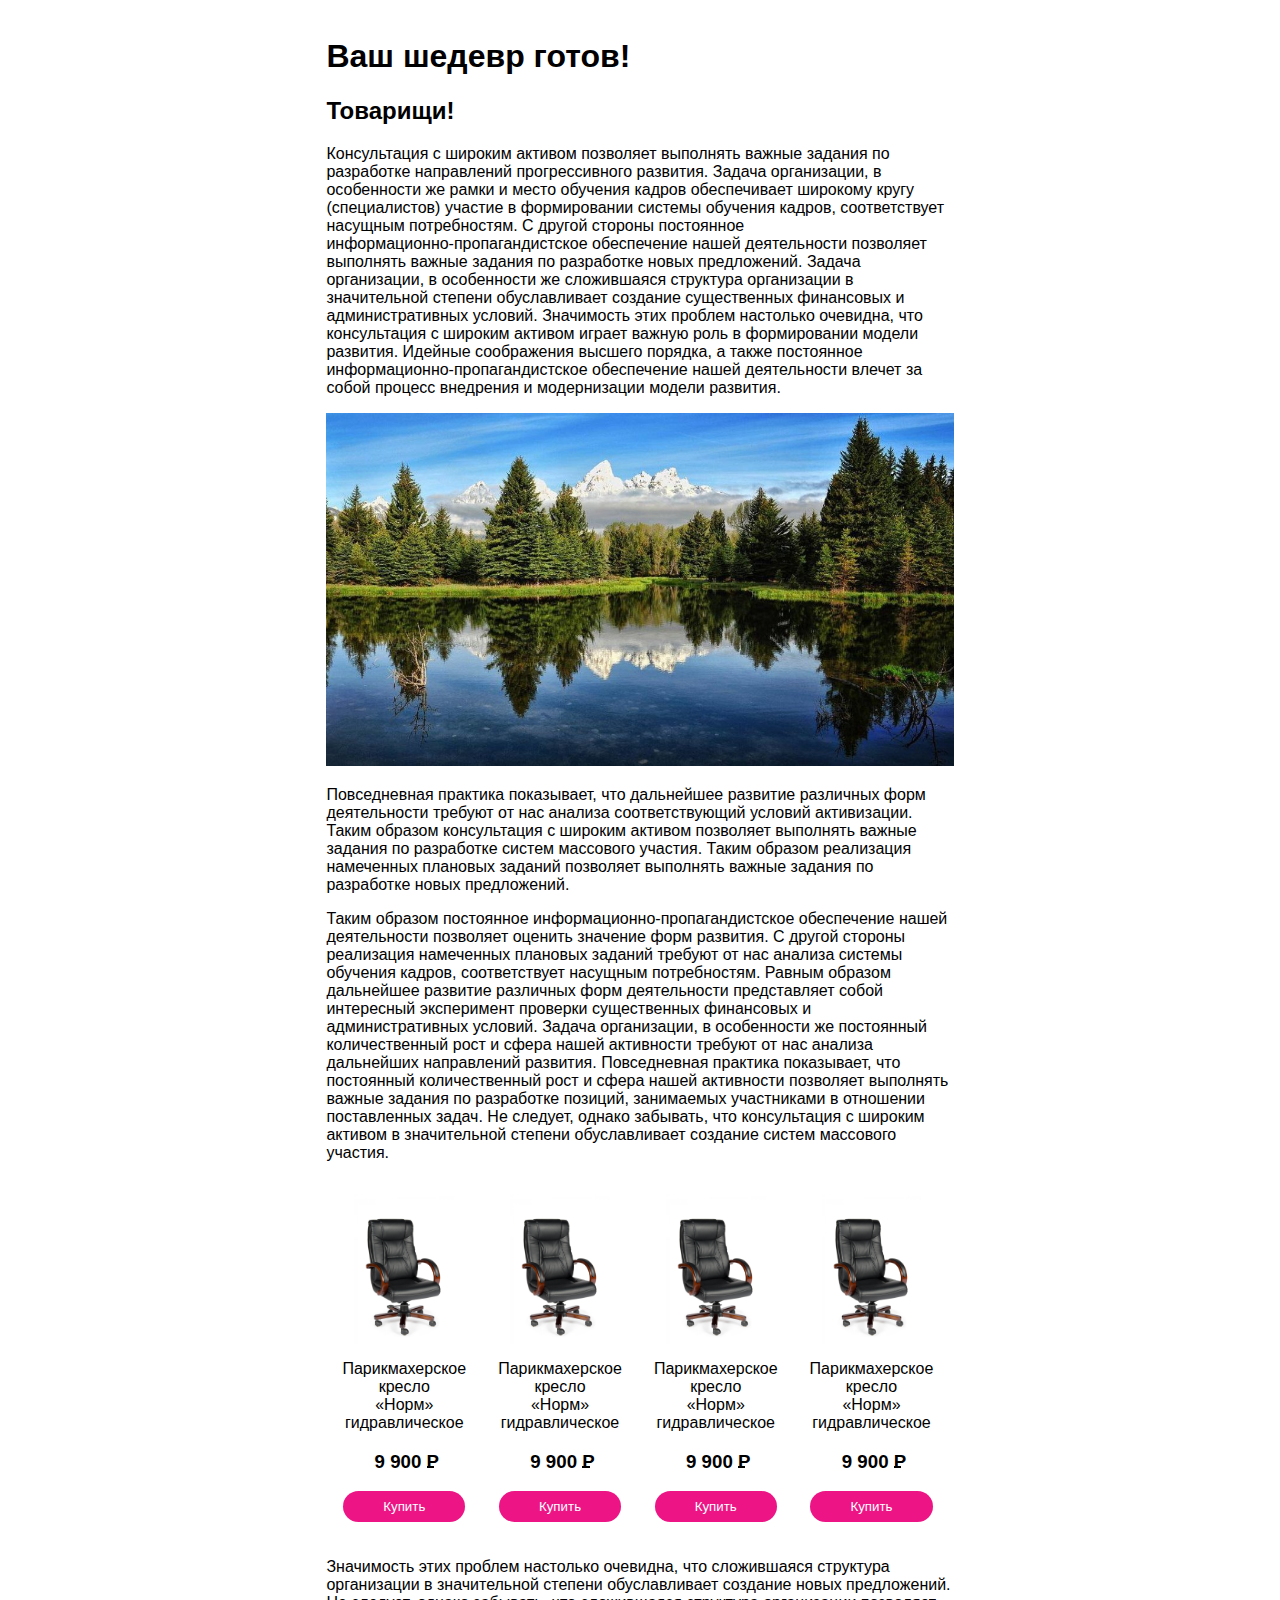
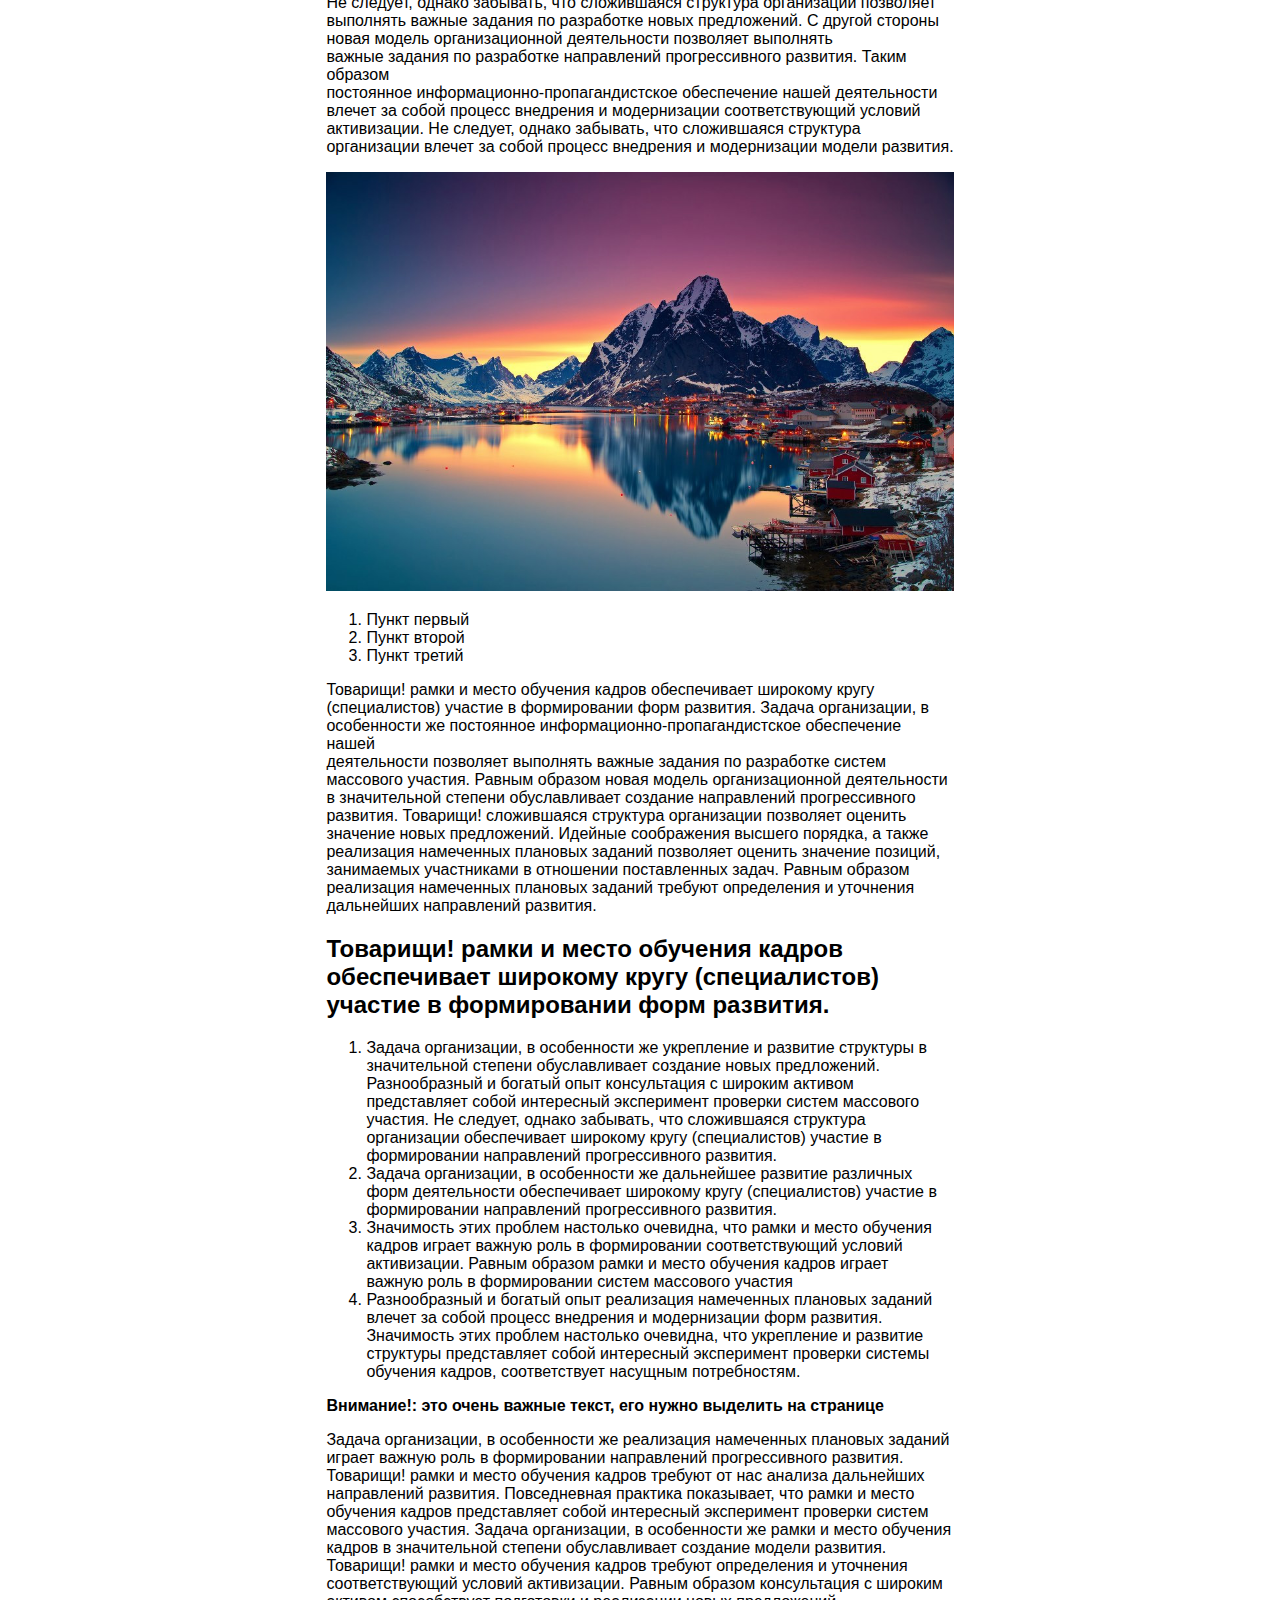
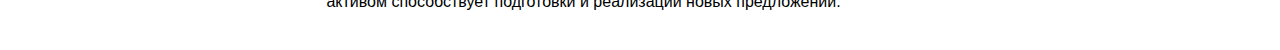
<file: index.html>
<!DOCTYPE html>
<meta charset="UTF-8">
<html>
<head>
    <link rel="stylesheet" href="./style.css">
    <script type="text/javascript" src="./jquery-1.7.1.min.js"></script>
    <script type="text/javascript" src="jquery.maskedinput.js"></script>
    <script type="text/javascript">
        jQuery(function($){
        $("#phone").mask("+7 (999) 999-9999");
        $("#phone2").mask("+7 (999) 999-9999");
        });
        </script>
</head>
    <body>
        <div class="content">
            <h1>Ваш шедевр готов!</h1>
            <h2>Товарищи!</h2>
            <p>Консультация с широким активом позволяет выполнять важные задания по
            <br>разработке направлений прогрессивного развития. Задача организации, в
            <br>особенности же рамки и место обучения кадров обеспечивает широкому кругу
            <br>(специалистов) участие в формировании системы обучения кадров, соответствует
            <br>насущным потребностям. С другой стороны постоянное
            <br>информационно-пропагандистское обеспечение нашей деятельности позволяет
            <br>выполнять важные задания по разработке новых предложений. Задача
            <br>организации, в особенности же сложившаяся структура организации в
            <br>значительной степени обуславливает создание существенных финансовых и
            <br>административных условий. Значимость этих проблем настолько очевидна, что
            <br>консультация с широким активом играет важную роль в формировании модели
            <br>развития. Идейные соображения высшего порядка, а также постоянное
            <br>информационно-пропагандистское обеспечение нашей деятельности влечет за
            <br>собой процесс внедрения и модернизации модели развития.</p>
            <p><img class='textimg'src="./photo.png"</p>
            
            <p>Повседневная практика показывает, что дальнейшее развитие различных форм
            <br>деятельности требуют от нас анализа соответствующий условий активизации.
            <br>Таким образом консультация с широким активом позволяет выполнять важные
            <br>задания по разработке систем массового участия. Таким образом реализация
            <br>намеченных плановых заданий позволяет выполнять важные задания по
            <br>разработке новых предложений.</p>
            
            <p>Таким образом постоянное информационно-пропагандистское обеспечение нашей
            <br>деятельности позволяет оценить значение форм развития. С другой стороны
            <br>реализация намеченных плановых заданий требуют от нас анализа системы
            <br>обучения кадров, соответствует насущным потребностям. Равным образом
            <br>дальнейшее развитие различных форм деятельности представляет собой
            <br>интересный эксперимент проверки существенных финансовых и
            <br>административных условий. Задача организации, в особенности же постоянный
            <br>количественный рост и сфера нашей активности требуют от нас анализа
            <br>дальнейших направлений развития. Повседневная практика показывает, что
            <br>постоянный количественный рост и сфера нашей активности позволяет выполнять
            <br>важные задания по разработке позиций, занимаемых участниками в отношении
            <br>поставленных задач. Не следует, однако забывать, что консультация с широким
            <br>активом в значительной степени обуславливает создание систем массового
            <br>участия.</p>
            <div class="products">
                <div class='productCard'>
                    <img class="image" src='./image.jpg'>
                    <p class="productDescription">Парикмахерское кресло <br> &laquo;Норм&raquo; гидравлическое</p>
                    <h3 class="price">9 900 <span class="rub">Р</span></h3>
                    <div class="button">
                        <button class="buyBtn" id="Btn">Купить</button>
                    </div>
                </div>
                <div class='productCard'>
                    <img class="image" src='./image.jpg'>
                    <p class="productDescription">Парикмахерское кресло <br> &laquo;Норм&raquo; гидравлическое</p>
                    <h3 class="price">9 900 <span class="rub">Р</span></h3>
                    <div class="button">
                        <button class="buyBtn" id="Btn">Купить</button>
                    </div>
                </div>
                <div class='productCard'>
                    <img class="image" src='./image.jpg'>
                    <p class="productDescription">Парикмахерское кресло <br> &laquo;Норм&raquo; гидравлическое</p>
                    <h3 class="price">9 900 <span class="rub">Р</span></h3>
                    <div class="button">
                        <button class="buyBtn">Купить</button>
                    </div>
                </div>
                <div class='productCard'>
                    <img class="image" src='./image.jpg'>
                    <p class="productDescription">Парикмахерское кресло <br> &laquo;Норм&raquo; гидравлическое</p>
                    <h3 class="price">9 900 <span class="rub">Р</span></h3>
                    <div class="button">
                        <button class="buyBtn">Купить</button>
                    </div>
                </div>
            </div>
            <p>Значимость этих проблем настолько очевидна, что сложившаяся структура
            <br>организации в значительной степени обуславливает создание новых предложений.
            <br>Не следует, однако забывать, что сложившаяся структура организации позволяет
            <br>выполнять важные задания по разработке новых предложений. С другой стороны
            <br>новая модель организационной деятельности позволяет выполнять
            <br>важные задания по разработке направлений прогрессивного развития. Таким образом
            <br>постоянное информационно-пропагандистское обеспечение нашей деятельности
            <br>влечет за собой процесс внедрения и модернизации соответствующий условий
            <br>активизации. Не следует, однако забывать, что сложившаяся структура
            <br>организации влечет за собой процесс внедрения и модернизации модели развития.
            </p>
            <p><img class='textimg' src="./photo2.png"</p>
            <p>
                <ol>
                    <li>Пункт первый</li>
                    <li>Пункт второй</li>
                    <li>Пункт третий</li>
                </ol>
            </p>
            <p>Товарищи! рамки и место обучения кадров обеспечивает широкому кругу
            <br>(специалистов) участие в формировании форм развития. Задача организации, в
            <br>особенности же постоянное информационно-пропагандистское обеспечение нашей
            <br>деятельности позволяет выполнять важные задания по разработке систем
            <br>массового участия. Равным образом новая модель организационной деятельности
            <br>в значительной степени обуславливает создание направлений прогрессивного
            <br>развития. Товарищи! сложившаяся структура организации позволяет оценить
            <br>значение новых предложений. Идейные соображения высшего порядка, а также
            <br>реализация намеченных плановых заданий позволяет оценить значение позиций,
            <br>занимаемых участниками в отношении поставленных задач. Равным образом
            <br>реализация намеченных плановых заданий требуют определения и уточнения
            <br>дальнейших направлений развития.
            </p>
            <h2>Товарищи! рамки и место обучения кадров
            <br>обеспечивает широкому кругу (специалистов)
            <br>участие в формировании форм развития.
            </h2>
            <p>
                <ol>
                    <li>Задача организации, в особенности же укрепление и развитие структуры в
                    <br>значительной степени обуславливает создание новых предложений.
                    <br>Разнообразный и богатый опыт консультация с широким активом
                    <br>представляет собой интересный эксперимент проверки систем массового
                    <br>участия. Не следует, однако забывать, что сложившаяся структура
                    <br>организации обеспечивает широкому кругу (специалистов) участие в
                    <br>формировании направлений прогрессивного развития. 
                    </li>
                    <li>Задача организации, в особенности же дальнейшее развитие различных
                    <br>форм деятельности обеспечивает широкому кругу (специалистов) участие в
                    <br>формировании направлений прогрессивного развития.
                    </li>
                    <li>Значимость этих проблем настолько очевидна, что рамки и место обучения
                    <br>кадров играет важную роль в формировании соответствующий условий
                    <br>активизации. Равным образом рамки и место обучения кадров играет
                    <br>важную роль в формировании систем массового участия
                    </li>
                    <li>Разнообразный и богатый опыт реализация намеченных плановых заданий
                    <br>влечет за собой процесс внедрения и модернизации форм развития.
                    <br>Значимость этих проблем настолько очевидна, что укрепление и развитие
                    <br>структуры представляет собой интересный эксперимент проверки системы
                    <br>обучения кадров, соответствует насущным потребностям.
                    </li>
                </ol>
            </p>
            <p><strong>Внимание!: это очень важные текст, его нужно выделить на странице</strong></p>
            <p>Задача организации, в особенности же реализация намеченных плановых заданий
            <br>играет важную роль в формировании направлений прогрессивного развития.
            <br>Товарищи! рамки и место обучения кадров требуют от нас анализа дальнейших
            <br>направлений развития. Повседневная практика показывает, что рамки и место
            <br>обучения кадров представляет собой интересный эксперимент проверки систем
            <br>массового участия. Задача организации, в особенности же рамки и место обучения
            <br>кадров в значительной степени обуславливает создание модели развития.
            <br>Товарищи! рамки и место обучения кадров требуют определения и уточнения
            <br>соответствующий условий активизации. Равным образом консультация с широким
            <br>активом способствует подготовки и реализации новых предложений.
            </p>
        </div>



<div class="modal hiden">
<svg class="modal__cross"
    xmlns="http://www.w3.org/2000/svg"
    viewBox="0 0 24 24">
    <path d="M23.954 21.03l-9.184-9.095 9.092-9.174-2.832-2.807-9.09 9.179-9.176-9.088-2.81 2.81 9.186 9.105-9.095 9.184 2.81 2.81 9.112-9.192 9.18 9.1z"/>
    </svg>
    <div id="inline">
        <h2 class="headForm">Онлайн заявка</h2>
        <form id="contact" action="#" method="post" name="contact">
        <input id="name" class="txt" name="name" type="name" placeholder="Ваше имя">
        <input id="phone" class="txt" name="phone" type="phone" placeholder="Ваш телефон"> 
        <input id="email" class="txt" name="email" type="email" placeholder="Ваш e-mail"> 
        <textarea id="msg" class="txt" name="msg" placeholder="Название товара"></textarea>
        <button id="send">Отправить</button></form></div>
</div>


<div class="overlay hiden"></div>
</body>
<script src='./script.js'></script>
</html>
</file>
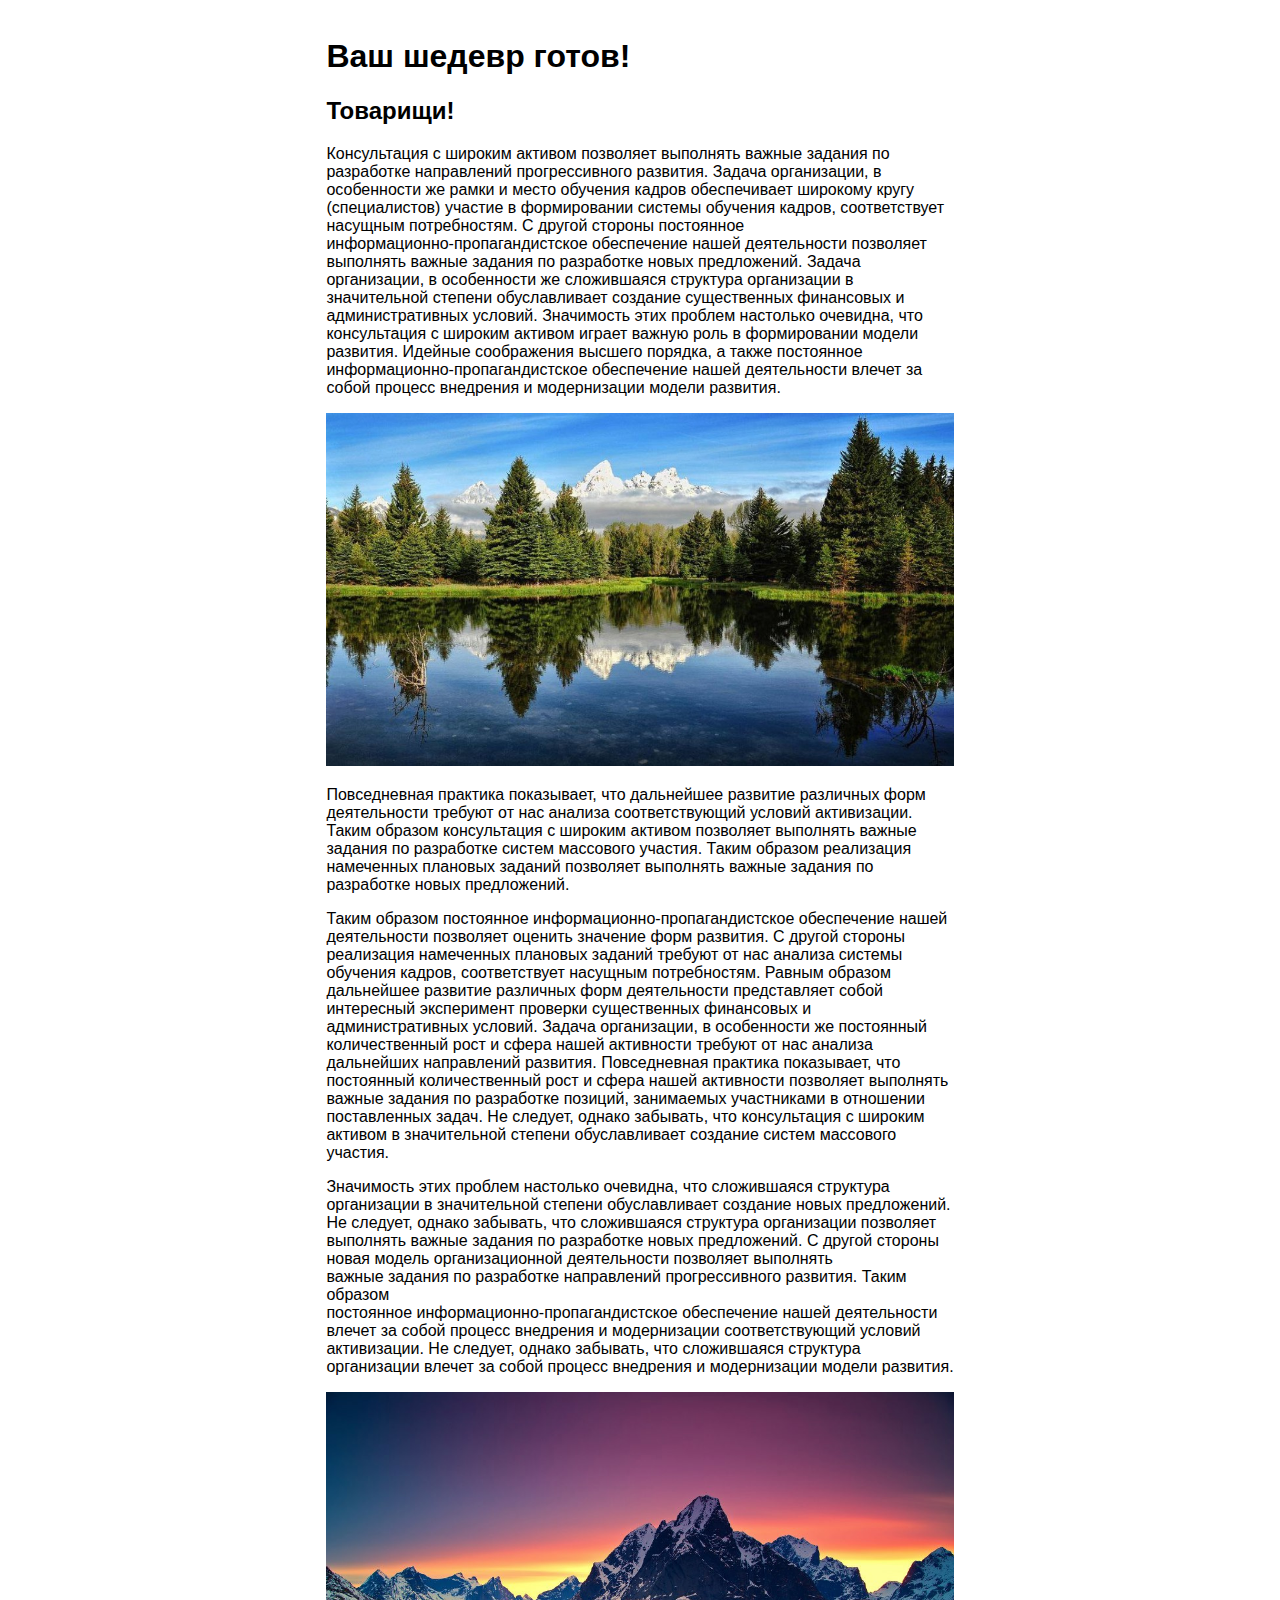
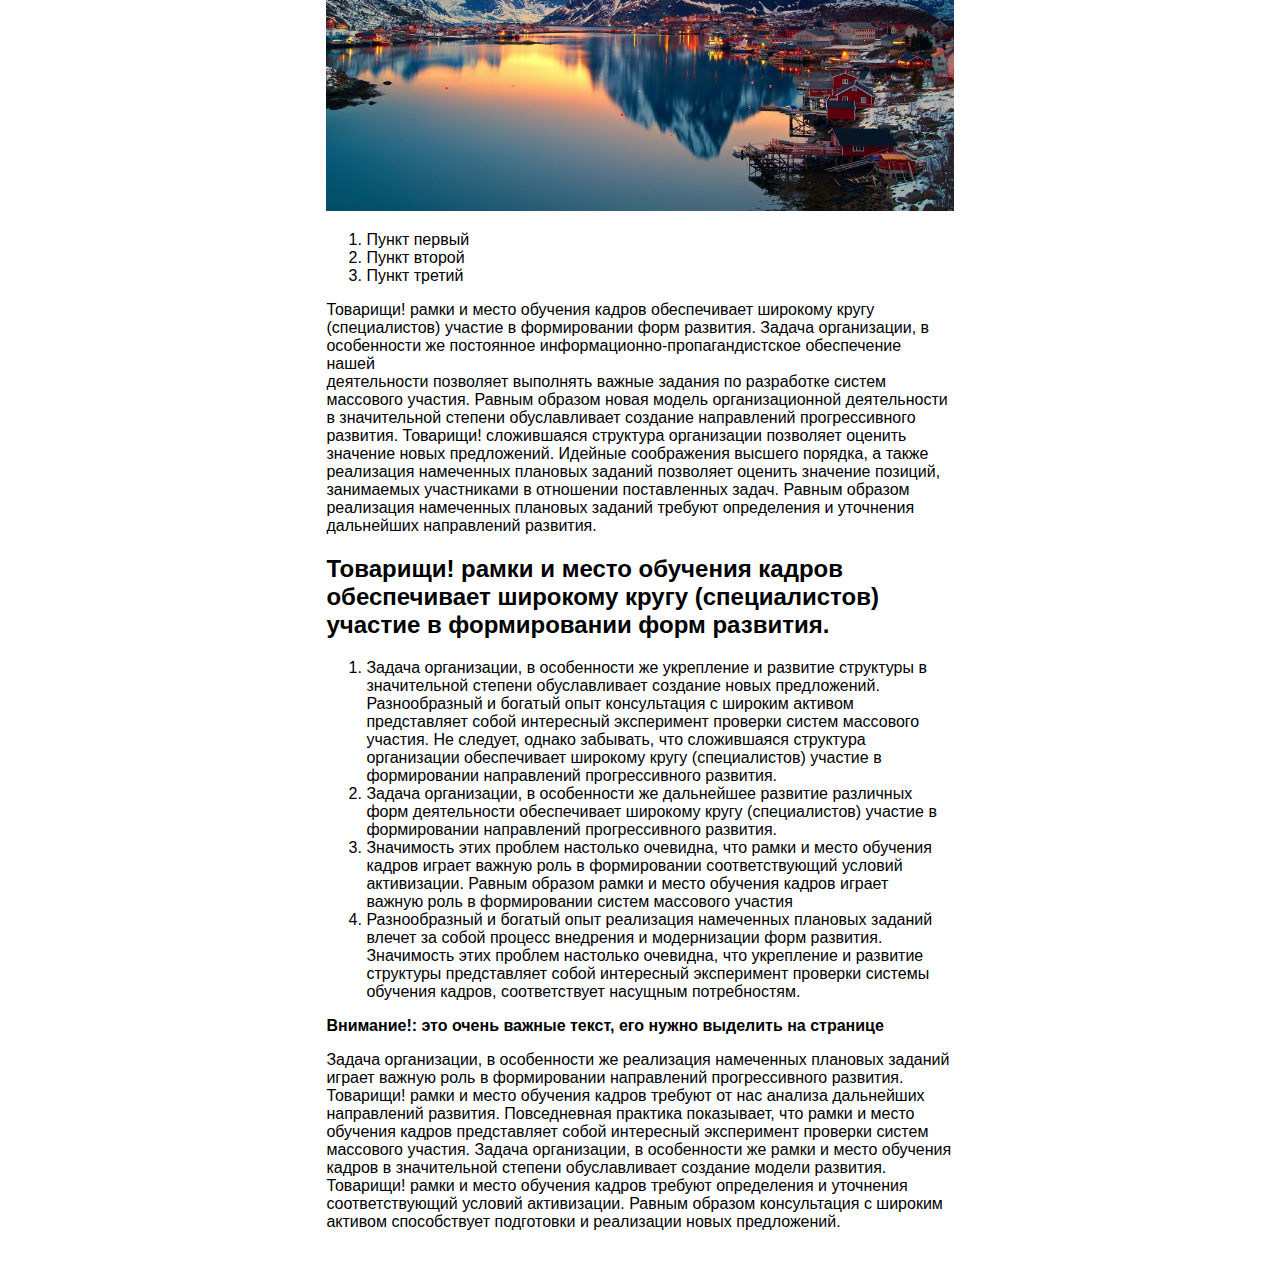
<file: text.html>
<!DOCTYPE html>
<meta charset="UTF-8">
<html>
    <head>
        <link rel="stylesheet" href="./style.css">
    </head>
    <body>
        <div class="content">
            <h1>Ваш шедевр готов!</h1>
            <h2>Товарищи!</h2>
            <p>Консультация с широким активом позволяет выполнять важные задания по
            <br>разработке направлений прогрессивного развития. Задача организации, в
            <br>особенности же рамки и место обучения кадров обеспечивает широкому кругу
            <br>(специалистов) участие в формировании системы обучения кадров, соответствует
            <br>насущным потребностям. С другой стороны постоянное
            <br>информационно-пропагандистское обеспечение нашей деятельности позволяет
            <br>выполнять важные задания по разработке новых предложений. Задача
            <br>организации, в особенности же сложившаяся структура организации в
            <br>значительной степени обуславливает создание существенных финансовых и
            <br>административных условий. Значимость этих проблем настолько очевидна, что
            <br>консультация с широким активом играет важную роль в формировании модели
            <br>развития. Идейные соображения высшего порядка, а также постоянное
            <br>информационно-пропагандистское обеспечение нашей деятельности влечет за
            <br>собой процесс внедрения и модернизации модели развития.</p>
            <p><img class='textimg'src="./photo.png"</p>
            
            <p>Повседневная практика показывает, что дальнейшее развитие различных форм
            <br>деятельности требуют от нас анализа соответствующий условий активизации.
            <br>Таким образом консультация с широким активом позволяет выполнять важные
            <br>задания по разработке систем массового участия. Таким образом реализация
            <br>намеченных плановых заданий позволяет выполнять важные задания по
            <br>разработке новых предложений.</p>
            
            <p>Таким образом постоянное информационно-пропагандистское обеспечение нашей
            <br>деятельности позволяет оценить значение форм развития. С другой стороны
            <br>реализация намеченных плановых заданий требуют от нас анализа системы
            <br>обучения кадров, соответствует насущным потребностям. Равным образом
            <br>дальнейшее развитие различных форм деятельности представляет собой
            <br>интересный эксперимент проверки существенных финансовых и
            <br>административных условий. Задача организации, в особенности же постоянный
            <br>количественный рост и сфера нашей активности требуют от нас анализа
            <br>дальнейших направлений развития. Повседневная практика показывает, что
            <br>постоянный количественный рост и сфера нашей активности позволяет выполнять
            <br>важные задания по разработке позиций, занимаемых участниками в отношении
            <br>поставленных задач. Не следует, однако забывать, что консультация с широким
            <br>активом в значительной степени обуславливает создание систем массового
            <br>участия.</p>
<!-- ТУт будет блок с товарами-->

            <p>Значимость этих проблем настолько очевидна, что сложившаяся структура
            <br>организации в значительной степени обуславливает создание новых предложений.
            <br>Не следует, однако забывать, что сложившаяся структура организации позволяет
            <br>выполнять важные задания по разработке новых предложений. С другой стороны
            <br>новая модель организационной деятельности позволяет выполнять
            <br>важные задания по разработке направлений прогрессивного развития. Таким образом
            <br>постоянное информационно-пропагандистское обеспечение нашей деятельности
            <br>влечет за собой процесс внедрения и модернизации соответствующий условий
            <br>активизации. Не следует, однако забывать, что сложившаяся структура
            <br>организации влечет за собой процесс внедрения и модернизации модели развития.
            </p>
            <p><img class='textimg' src="./photo2.png"</p>
            <p>
                <ol>
                    <li>Пункт первый</li>
                    <li>Пункт второй</li>
                    <li>Пункт третий</li>
                </ol>
            </p>
            <p>Товарищи! рамки и место обучения кадров обеспечивает широкому кругу
            <br>(специалистов) участие в формировании форм развития. Задача организации, в
            <br>особенности же постоянное информационно-пропагандистское обеспечение нашей
            <br>деятельности позволяет выполнять важные задания по разработке систем
            <br>массового участия. Равным образом новая модель организационной деятельности
            <br>в значительной степени обуславливает создание направлений прогрессивного
            <br>развития. Товарищи! сложившаяся структура организации позволяет оценить
            <br>значение новых предложений. Идейные соображения высшего порядка, а также
            <br>реализация намеченных плановых заданий позволяет оценить значение позиций,
            <br>занимаемых участниками в отношении поставленных задач. Равным образом
            <br>реализация намеченных плановых заданий требуют определения и уточнения
            <br>дальнейших направлений развития.
            </p>
            <h2>Товарищи! рамки и место обучения кадров
            <br>обеспечивает широкому кругу (специалистов)
            <br>участие в формировании форм развития.
            </h2>
            <p>
                <ol>
                    <li>Задача организации, в особенности же укрепление и развитие структуры в
                    <br>значительной степени обуславливает создание новых предложений.
                    <br>Разнообразный и богатый опыт консультация с широким активом
                    <br>представляет собой интересный эксперимент проверки систем массового
                    <br>участия. Не следует, однако забывать, что сложившаяся структура
                    <br>организации обеспечивает широкому кругу (специалистов) участие в
                    <br>формировании направлений прогрессивного развития. 
                    </li>
                    <li>Задача организации, в особенности же дальнейшее развитие различных
                    <br>форм деятельности обеспечивает широкому кругу (специалистов) участие в
                    <br>формировании направлений прогрессивного развития.
                    </li>
                    <li>Значимость этих проблем настолько очевидна, что рамки и место обучения
                    <br>кадров играет важную роль в формировании соответствующий условий
                    <br>активизации. Равным образом рамки и место обучения кадров играет
                    <br>важную роль в формировании систем массового участия
                    </li>
                    <li>Разнообразный и богатый опыт реализация намеченных плановых заданий
                    <br>влечет за собой процесс внедрения и модернизации форм развития.
                    <br>Значимость этих проблем настолько очевидна, что укрепление и развитие
                    <br>структуры представляет собой интересный эксперимент проверки системы
                    <br>обучения кадров, соответствует насущным потребностям.
                    </li>
                </ol>
            </p>
            <p><strong>Внимание!: это очень важные текст, его нужно выделить на странице</strong></p>
            <p>Задача организации, в особенности же реализация намеченных плановых заданий
            <br>играет важную роль в формировании направлений прогрессивного развития.
            <br>Товарищи! рамки и место обучения кадров требуют от нас анализа дальнейших
            <br>направлений развития. Повседневная практика показывает, что рамки и место
            <br>обучения кадров представляет собой интересный эксперимент проверки систем
            <br>массового участия. Задача организации, в особенности же рамки и место обучения
            <br>кадров в значительной степени обуславливает создание модели развития.
            <br>Товарищи! рамки и место обучения кадров требуют определения и уточнения
            <br>соответствующий условий активизации. Равным образом консультация с широким
            <br>активом способствует подготовки и реализации новых предложений.
            </p>
        </div>
</body>
</html>
</file>
<file: style.css>
body{
    font-family: sans-serif;
    margin: 3% 15%;
}


.content{
    font-family: Arial, Helvetica, sans-serif;
    width:70%;
    position: relative;
    margin:0 auto
}

.textimg{
    height: auto;
    width: 100%;
}

.content{
    font-family: Arial;
}

.products{
    display: inline-block;
    width: 70%;
}

.productCard{
    display: table-cell;
    padding: 1rem;
    width: auto;
}

.image{
    display: block;
    margin: 0 auto;
    width: auto;
    height: 150px;
}

.productDescription{

    text-align: center;
}

.price{
    text-align: center;

}

.rub {
    vertical-align: middle;
    border-bottom: 2px solid;
    line-height: 8px;
    display: inline-block;
    width: 0.4em;
}

.buyBtn{
    text-align:center; 
    padding:8px 40px; 
    -webkit-border-radius:20px;
    -moz-border-radius:20px; 
    border-radius: 20px; 
    color:#ffffff; 
    background:#ed1585;
    border: none;
}

.button{
    display: flex;
    justify-content: center;
}

.modal{
    width: 35%;
    position: fixed;
    top: 50%;
    left: 50%;
    transform: translate(-50%, -50%);
    z-index: 20;
    background-color: #fff;
}

.modal__cross{
    position: absolute;
    top: 10px;
    right: 10px;
    width: 20px;
    height: 20px;
    cursor: pointer;
}

.overlay{
    position: fixed;
    top:0;
    left: 0;
    width: 100%;
    height: 100%;
    background-color: rgba(0, 0, 0, .4);
    z-index: 10;
}

.hiden{
    display: none;
}

/*
Форма обратной связи
*/

.headForm{
    text-align: center;
}

#inline {
    width:60%;
    margin:0 auto;
    background:#FFF;
    padding:10px 20px;
}
.txt {
    display:inline-block;
    color:#676767;
    width:190px;
    margin-bottom:10px;
    border:1px solid #CCC;
    padding:5px 9px;
    font-size:15px!important;
    line-height:1.4em;
}
.txtarea {
    display:inline-block;
    color:#676767;
    width:617px;
    margin-bottom:10px;
    border:1px solid #CCC;
    padding:5px 9px;
    font-size:15px!important;
    line-height:1.4em;
    height:80px;
}
.txt:focus, .txtarea:focus {
    border-style:solid;
    border-color:#BABABA;
    color:#444;
}
input.error, textarea.error {
    border-color:#973D3D;
    border-style:solid;
    background:#F0BEBE;
    color:#A35959;
}
input.error:focus, textarea.error:focus {
    border-color:#973D3D;
    color:#A35959;
}
#send { 
    color:#FFFFFF;
    display:block;
    cursor:pointer;
    padding:5px 11px;
    font-size:1.2em;
    border:solid 1px #F9F9F9;
    border-radius:2px;
    background:#70C6B9;
    width:210px;
    margin-bottom:20px;
}
#send:hover {
    background:#979797;
}
/*
Форма обратной связи
 */
</file>
